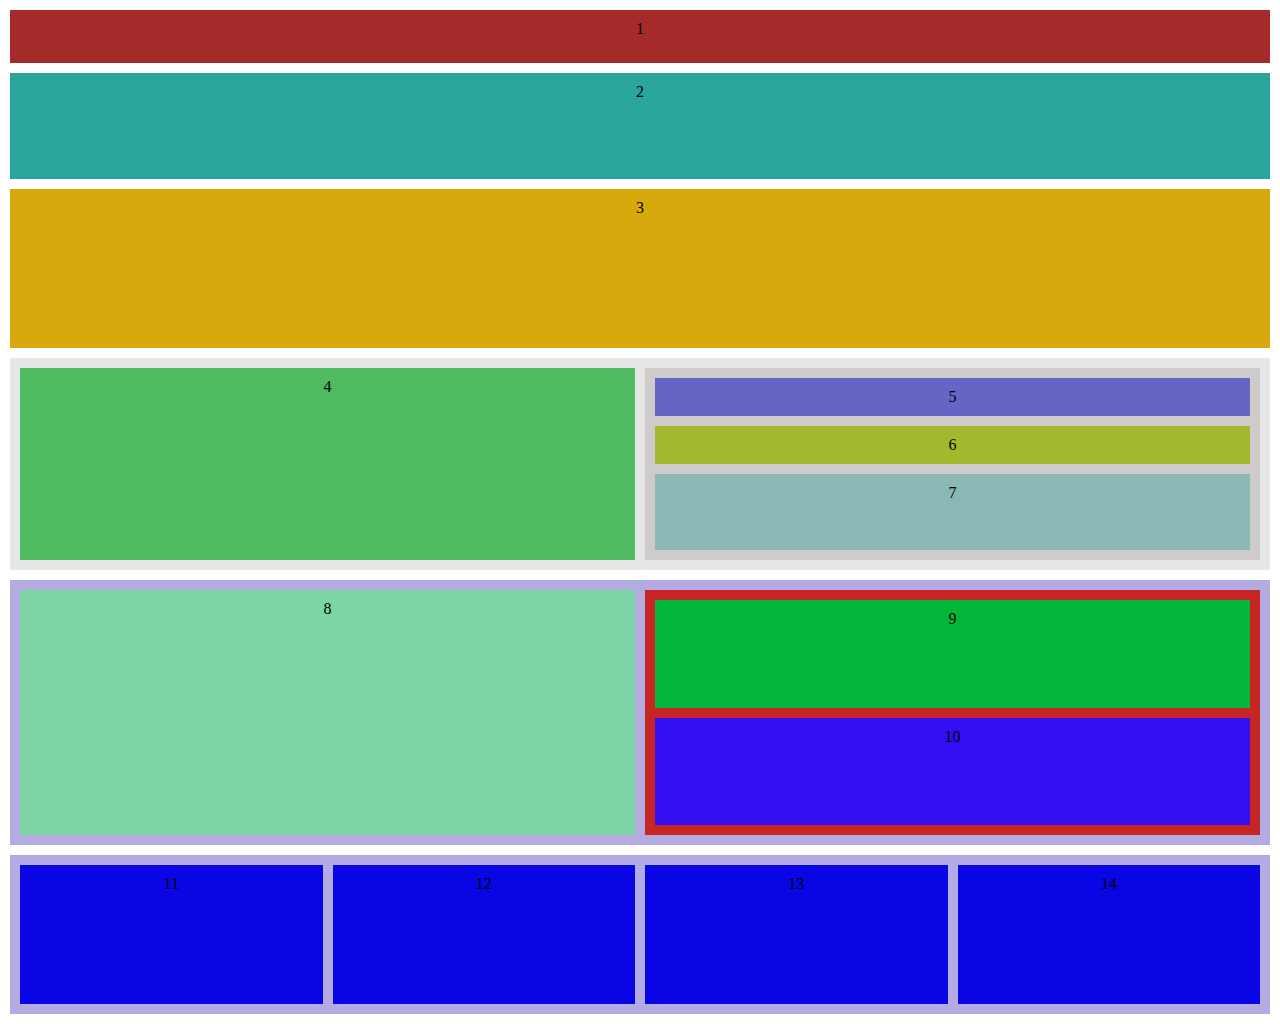
<file: defensa/index.html>
<!DOCTYPE html>
<html lang="en">

<head>
    <meta charset="UTF-8">
    <meta name="viewport" content="width=device-width, initial-scale=1.0">
    <link rel="stylesheet" href="./styles.css">
    <title>Document</title>
</head>

<body>
    <div class="main">
        <div class="caja1">1</div>
        <div class="caja2">2</div>
        <div class="caja3">3</div>
        <div class="caja4">
            <div class="subcaja1">4</div>
            <div class="subcaja2">
                <div class="subcaja_1">5</div>
                <div class="subcaja_2">6</div>
                <div class="subcaja_3">7</div>
            </div>
        </div>
        <div class="caja5">
            <div class="subcaja3">8</div>
            <div class="subcaja4">
                <div class="subcaja_4">9</div>
                <div class="subcaja_5">10</div>
            </div>
        </div>
        <div class="caja6">
            <div class="subcaja5">11</div>
            <div class="subcaja6">12</div>
            <div class="subcaja7">13</div>
            <div class="subcaja8">14</div>
        </div>
    </div>
</body>

</html>
</file>
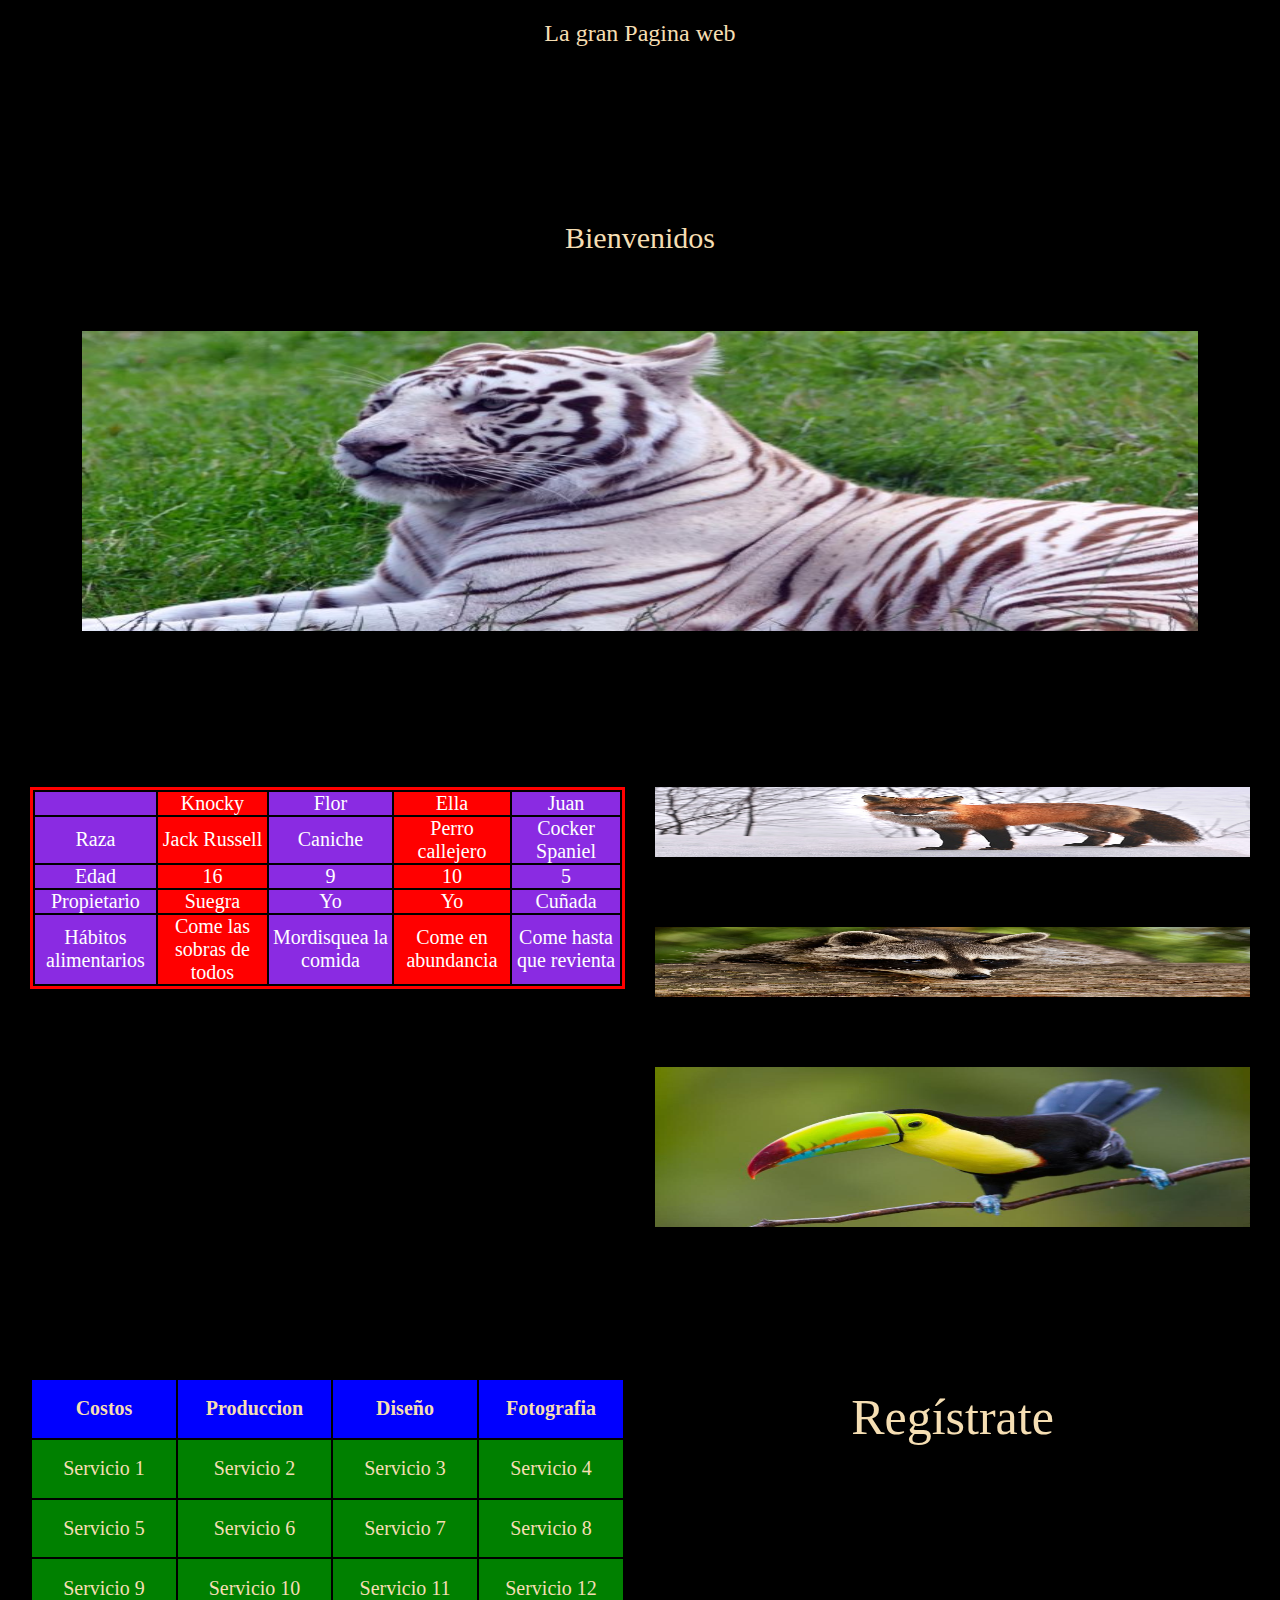
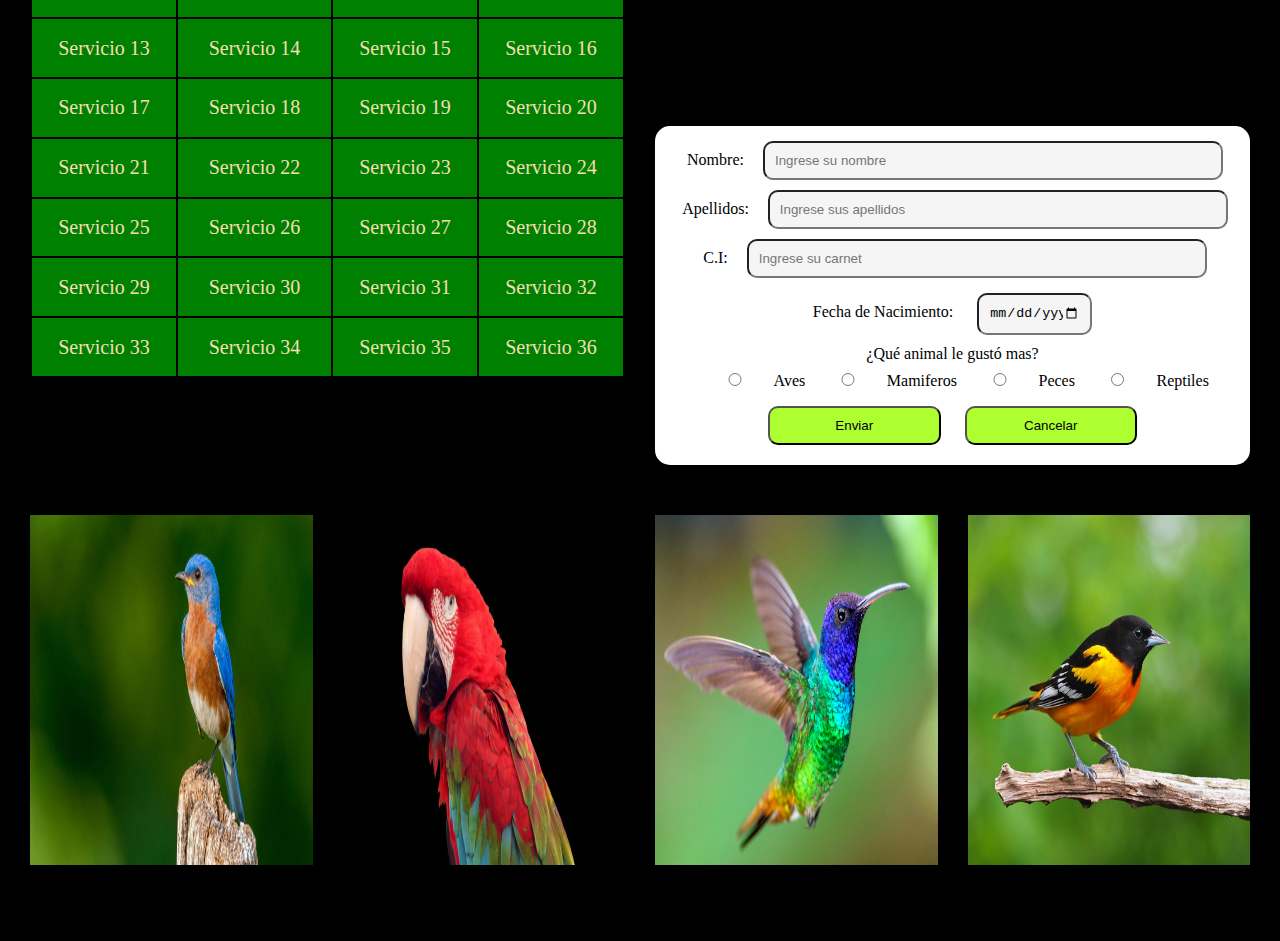
<file: defensa/index2.html>
<!DOCTYPE html>
<html lang="en">

<head>
    <meta charset="UTF-8">
    <meta name="viewport" content="width=device-width, initial-scale=1.0">
    <link rel="stylesheet" href="./styles2.css">
    <title>Document</title>
</head>

<body>
    <div class="main">
        <div class="caja1">La gran Pagina web</div>
        <div class="caja2">Bienvenidos</div>
        <div class="caja3"><img src="./animal1.jpg" alt="" id="imagen1"></div>
        <div class="caja4">
            <div class="subcaja1">
                <table>
                    <tr>
                        <td>&nbsp;</td>
                        <td>Knocky</td>
                        <td>Flor</td>
                        <td>Ella</td>
                        <td>Juan</td>
                    </tr>
                    <tr>
                        <td>Raza</td>
                        <td>Jack Russell</td>
                        <td>Caniche</td>
                        <td>Perro callejero</td>
                        <td>Cocker Spaniel</td>
                    </tr>
                    <tr>
                        <td>Edad</td>
                        <td>16</td>
                        <td>9</td>
                        <td>10</td>
                        <td>5</td>
                    </tr>
                    <tr>
                        <td>Propietario</td>
                        <td>Suegra</td>
                        <td>Yo</td>
                        <td>Yo</td>
                        <td>Cuñada</td>
                    </tr>
                    <tr>
                        <td>Hábitos alimentarios</td>
                        <td>Come las sobras de todos</td>

                        <td>Mordisquea la comida</td>
                        <td>Come en abundancia</td>

                        <td>Come hasta que revienta</td>
                    </tr>
                </table>
            </div>
            <div class="subcaja2">
                <div class="subcaja_1">
                    <img src="./animal2.jpg" alt="" id="imagen2">
                </div>
                <div class="subcaja_2">
                    <img src="./animal3.jpg" alt="" id="imagen2">
                </div>
                <div class="subcaja_3">
                    <img src="./animal4.jpg" alt="" id="imagen3">
                </div>
            </div>
        </div>
        <div class="caja5">
            <div class="subcaja3">
                <table>
                    <tr>
                        <th>Costos</th>
                        <th>Produccion</th>
                        <th>Diseño</th>
                        <th>Fotografia</th>
                    </tr>
                    <tr>
                        <td>Servicio 1</td>
                        <td>Servicio 2</td>
                        <td>Servicio 3</td>
                        <td>Servicio 4</td>
                    </tr>
                    <tr>
                        <td>Servicio 5</td>
                        <td>Servicio 6</td>
                        <td>Servicio 7</td>
                        <td>Servicio 8</td>
                    </tr>
                    <tr>
                        <td>Servicio 9</td>
                        <td>Servicio 10</td>
                        <td>Servicio 11</td>
                        <td>Servicio 12</td>
                    </tr>
                    <tr>
                        <td>Servicio 13</td>
                        <td>Servicio 14</td>
                        <td>Servicio 15</td>
                        <td>Servicio 16</td>
                    </tr>
                    <tr>
                        <td>Servicio 17</td>
                        <td>Servicio 18</td>
                        <td>Servicio 19</td>
                        <td>Servicio 20</td>
                    </tr>
                    <tr>
                        <td>Servicio 21</td>
                        <td>Servicio 22</td>
                        <td>Servicio 23</td>
                        <td>Servicio 24</td>
                    </tr>
                    <tr>
                        <td>Servicio 25</td>
                        <td>Servicio 26</td>
                        <td>Servicio 27</td>
                        <td>Servicio 28</td>
                    </tr>
                    <tr>
                        <td>Servicio 29</td>
                        <td>Servicio 30</td>
                        <td>Servicio 31</td>
                        <td>Servicio 32</td>
                    </tr>
                    <tr>
                        <td>Servicio 33</td>
                        <td>Servicio 34</td>
                        <td>Servicio 35</td>
                        <td>Servicio 36</td>
                    </tr>
                </table>
            </div>
            <div class="subcaja4">
                <div class="subcaja_4">Regístrate</div>
                <div class="subcaja_5">
                    <form>
                        <label>Nombre:</label>
                        <input type="text" placeholder="Ingrese su nombre"><br>
                        <label>Apellidos:</label>
                        <input type="text" placeholder="Ingrese sus apellidos"><br>
                        <label>C.I:</label>
                        <input type="number" placeholder="Ingrese su carnet"><br>
                        <label>Fecha de Nacimiento:</label>
                        <input type="date"><br>
                        <label for="gusto">¿Qué animal le gustó mas?</label><br>
                        <input type="radio" name="gusto">Aves
                        <input type="radio" name="gusto">Mamiferos
                        <input type="radio" name="gusto">Peces
                        <input type="radio" name="gusto">Reptiles<br>
                        <button type="submit">Enviar</button>
                        <button type="reset">Cancelar</button>
                    </form>
                </div>
            </div>
        </div>
        <div class="caja6">
            <div class="subcaja5"><img src="./ave1.jpg" alt="" id="imagen4"></div>
            <div class="subcaja6"><img src="./ave2.jpg" alt="" id="imagen4"></div>
            <div class="subcaja7"><img src="./ave3.jpg" alt="" id="imagen4"></div>
            <div class="subcaja8"><img src="./ave4.jpg" alt="" id="imagen4"></div>
        </div>
    </div>
</body>

</html>
</file>
<file: defensa/styles.css>
*{
    padding: 0;
    margin: 0;
    box-sizing: border-box;
}
.main{
    padding: 10px;
    display: grid;
    grid-template-rows: 1fr 2fr 3fr 4fr 5fr 3fr;
    gap: 10px;
    text-align: center;
}
.caja1{
    background-color: brown;
    padding: 10px;
    gap: 10px;
    text-align: center;
}
.caja2{
    background-color: rgb(42, 165, 155);
    padding: 10px;
    gap: 10px;
    text-align: center;
}
.caja3{
    background-color: rgb(216, 169, 13);
    padding: 10px;
    gap: 10px;
    text-align: center;
}
.caja4{
    background-color: rgb(230, 230, 230);
    padding: 10px;
    gap: 10px;
    text-align: center;
    display: grid;
    grid-template-columns: 1fr 1fr;
}
.subcaja1{
    background-color: rgb(79, 187, 97);
    padding: 10px;
    gap: 10px;
    text-align: center;
}
.subcaja2{
    background-color: rgb(207, 203, 203);
    padding: 10px;
    gap: 10px;
    text-align: center;
    display: grid;
    grid-template-rows: 1fr 1fr 2fr;
}
.subcaja_1{
    background-color: rgb(102, 100, 197);
    padding: 10px;
    gap: 10px;
    text-align: center;
}
.subcaja_2{
    background-color: rgb(163, 184, 44);
    padding: 10px;
    gap: 10px;
    text-align: center;
}
.subcaja_3{
    background-color: rgb(138, 184, 181);
    padding: 10px;
    gap: 10px;
    text-align: center;
}
.caja5{
    background-color: rgb(180, 171, 226);
    padding: 10px;
    gap: 10px;
    text-align: center;
    display: grid;
    grid-template-columns: 1fr 1fr;
}
.subcaja3{
    background-color: rgb(125, 212, 164);
    padding: 10px;
    gap: 10px;
    text-align: center;
}
.subcaja4{
    background-color: rgb(199, 36, 36);
    padding: 10px;
    gap: 10px;
    text-align: center;
    display: grid;
    grid-template-rows: 1fr 1fr;
}
.subcaja_4{
    background-color: rgb(4, 182, 57);
    padding: 10px;
    gap: 10px;
    text-align: center;
}
.subcaja_5{
    background-color: rgb(49, 15, 241);
    padding: 10px;
    gap: 10px;
    text-align: center;
}
.caja6{
    background-color: rgb(180, 171, 226);
    padding: 10px;
    gap: 10px;
    text-align: center;
    display: grid;
    grid-template-columns: 1fr 1fr 1fr 1fr;
}
.subcaja5{
    background-color: rgb(9, 5, 228);
    padding: 10px;
    gap: 10px;
    text-align: center;
}
.subcaja6{
    background-color: rgb(9, 5, 228);
    padding: 10px;
    gap: 10px;
    text-align: center;
}
.subcaja7{
    background-color: rgb(9, 5, 228);
    padding: 10px;
    gap: 10px;
    text-align: center;
}
.subcaja8{
    background-color: rgb(9, 5, 228);
    padding: 10px;
    gap: 10px;
    text-align: center;
}
</file>
<file: defensa/styles2.css>
* {
    padding: 0;
    margin: 0;
    box-sizing: border-box;
}

.main {
    padding: 10px;
    display: grid;
    grid-template-rows: 1fr 1fr 3fr 4fr 5fr 3fr;
    gap: 10px;
    text-align: center;
    background-color: black;
    color: wheat;
}

.caja1 {
    padding: 10px;
    gap: 10px;
    text-align: center;
    font-size: 24px;
}

.caja1:hover {
    color: white;
    font-size: 50px;
}

.caja2 {
    padding: 10px;
    font-size: 30px;
    gap: 10px;
    text-align: center;
    align-content: center;
}

.caja2:hover {
    background-color: red;
    padding: 10px;
    font-size: 60px;
    color: rgb(251, 255, 0);
    font-family: cursive;
    text-align: center;
    margin-left: 27%;
    width: 600px;
}

.caja3 {    
    padding: 10px;
    gap: 10px;
    text-align: center;
}

#imagen1 {
    width: 90%;
    height: 300px;
}
#imagen1:hover {
    width: 50%;
}

.caja4 {
    padding: 10px;
    gap: 10px;
    text-align: center;
    display: grid;
    grid-template-columns: 1fr 1fr;
}

.subcaja1 {
    padding: 10px;
    gap: 10px;
    text-align: center;
}

.subcaja1 table{
    text-align: center;
    align-content: center;
    color: white;
    font-size: 20px;
    align-items: center;
    border: solid red;

    animation-name: bajar;
    animation-duration: 5s;
    animation-iteration-count: initial;
}
.subcaja1 table td:nth-child(odd){
    background-color: blueviolet;
}
.subcaja1 table td:nth-child(even){
    background-color: rgb(255, 0, 0);
}
@keyframes bajar{
    0%{
        opacity: 1;
    }
    50%{
        opacity: 0;
    }
    100%{
        opacity: 1;
        margin-top: 180px;
    }
}

.subcaja2 {
    padding: 10px;
    gap: 10px;
    text-align: center;
    display: grid;
    grid-template-rows: 1fr 1fr 2fr;
}

.subcaja_1 {
    gap: 2px;
    text-align: center;

    animation-name: deslizar;
    animation-duration: 5s;
    animation-iteration-count: initial;
}

#imagen2 {
    width: 100%;
    height: 70px;
}

#imagen3 {
    width: 100%;
    height: 160px;
}

.subcaja_2 {
    gap: 10px;
    text-align: center;

    animation-name: deslizar;
    animation-duration: 5s;
    animation-iteration-count: initial;
}

@keyframes deslizar {
    0% {
        opacity: 0;
        transform: translateX(50px);
    }

    50% {
        opacity: 1;
        transform: translateX(-50px)
    }

    100% {
        opacity: 0;
    }
}

.subcaja_3 {
    gap: 10px;
    text-align: center;

    animation-name: deslizar;
    animation-duration: 5s;
    animation-iteration-count: initial;
}

.caja5 {
    padding: 10px;
    gap: 10px;
    text-align: center;
    display: grid;
    grid-template-columns: 1fr 1fr;
}

.subcaja3 {
    padding: 10px;
    gap: 10px;
    text-align: center;
}
.subcaja3 table{
    text-align: center;
    align-content: center;
    width: 100%;
    height: 600px;
    font-size: 20px;
    align-items: center;

    animation-name: bordear;
    animation-duration: 5s;
    animation-iteration-count: infinite;
}
.subcaja3 table td{
    background-color: green;

    animation-name: bordear;
    animation-duration: 5s;
    animation-iteration-count: infinite;
}
.subcaja3 table th{
    background-color: blue;
}
@keyframes bordear{
    0%{
        border: 3px dashed red;
    }
    50%{
        border: 3px dashed yellow;
    }
    100%{
        border: 3px dashed green;
    }
}
.subcaja4 {
    padding: 10px;
    gap: 10px;
    text-align: center;
    display: grid;
    grid-template-rows: 1fr 1fr;
}

.subcaja_4 {
    padding: 10px;
    gap: 10px;
    text-align: center;
    font-size: 50px;

    animation-name: letra;
    animation-duration: 20s;
    animation-iteration-count: infinite;
}

@keyframes letra{
    0%{
        color: red;
    }
    25%{
        color: yellow;
        padding-left: 50%;
        font-size: 100px;
    }
    50%{
        color: green;
        padding-top: 20%;
        font-size: 120px;
    }
    75%{
        color: white;
        padding-right: 30%;
        font-size: 140px;
    }
    100%{
        color: blueviolet;
        padding-top: 20%;
        font-size: 160px;
    }
}

.subcaja_5 {
    padding: 10px;
    gap: 10px;
    text-align: center;
    background-color: white;
    border-radius: 15px;
    color: black;
}
.subcaja_5 label{
    padding: 10px;
    gap: 10px;
    text-align: left;
}
.subcaja_5 input[type="text"],input[type="number"]{
    margin: 5px;
    background-color: whitesmoke;
    border-radius: 10px;
    padding: 10px;
    width: 80%;
}
.subcaja_5 input[type="date"]{
    margin: 5px;
    background-color: whitesmoke;
    border-radius: 10px;
    padding: 10px;
    width: 20%;
    margin: 10px;
}
.subcaja_5 input[type="radio"]{
    margin: 5px;
    background-color: whitesmoke;
    border-radius: 10px;
    padding: 10px;
    width: 10%;
    margin: 10px;
}
.subcaja_5 button{
    margin: 5px;
    background-color: greenyellow;
    border-radius: 10px;
    padding: 10px;
    width: 30%;
    margin: 10px;
}
.caja6 {
    padding: 10px;
    gap: 10px;
    text-align: center;
    display: grid;
    grid-template-columns: 1fr 1fr 1fr 1fr;
}

.subcaja5, .subcaja6, .subcaja7, .subcaja8 {
    padding: 10px;
    gap: 10px;
    text-align: center;

    animation-name: rotar;
    animation-duration: 5s;
    animation-iteration-count: initial;
    animation-delay: 5s;
}
@keyframes rotar {
    0% {
        transform: rotate(0deg) scale(1);
    }

    50% {
        transform: rotate(180deg) scale(1.5);
    }

    100% {
        transform: rotate(360deg) scale(1);
    }
}
#imagen4{
    width: 100%;
    height: 350px;
}
</file>
